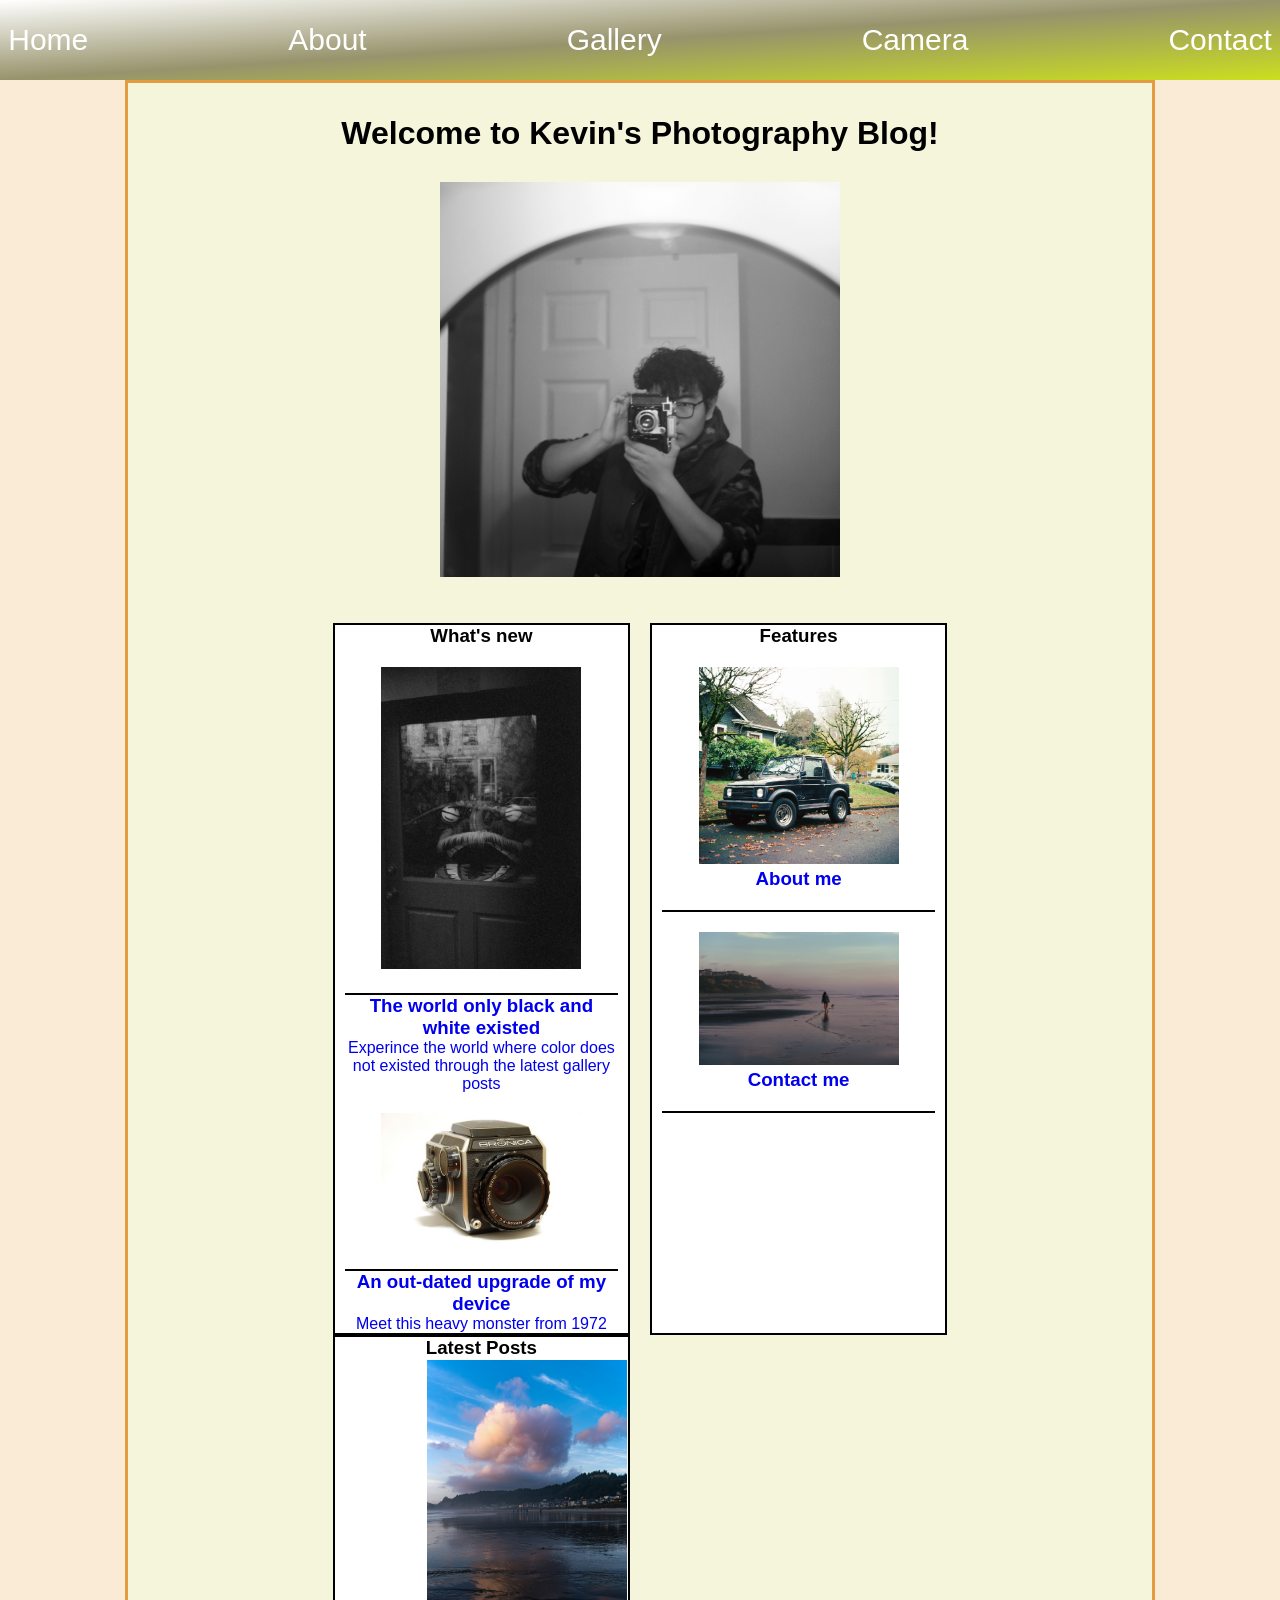
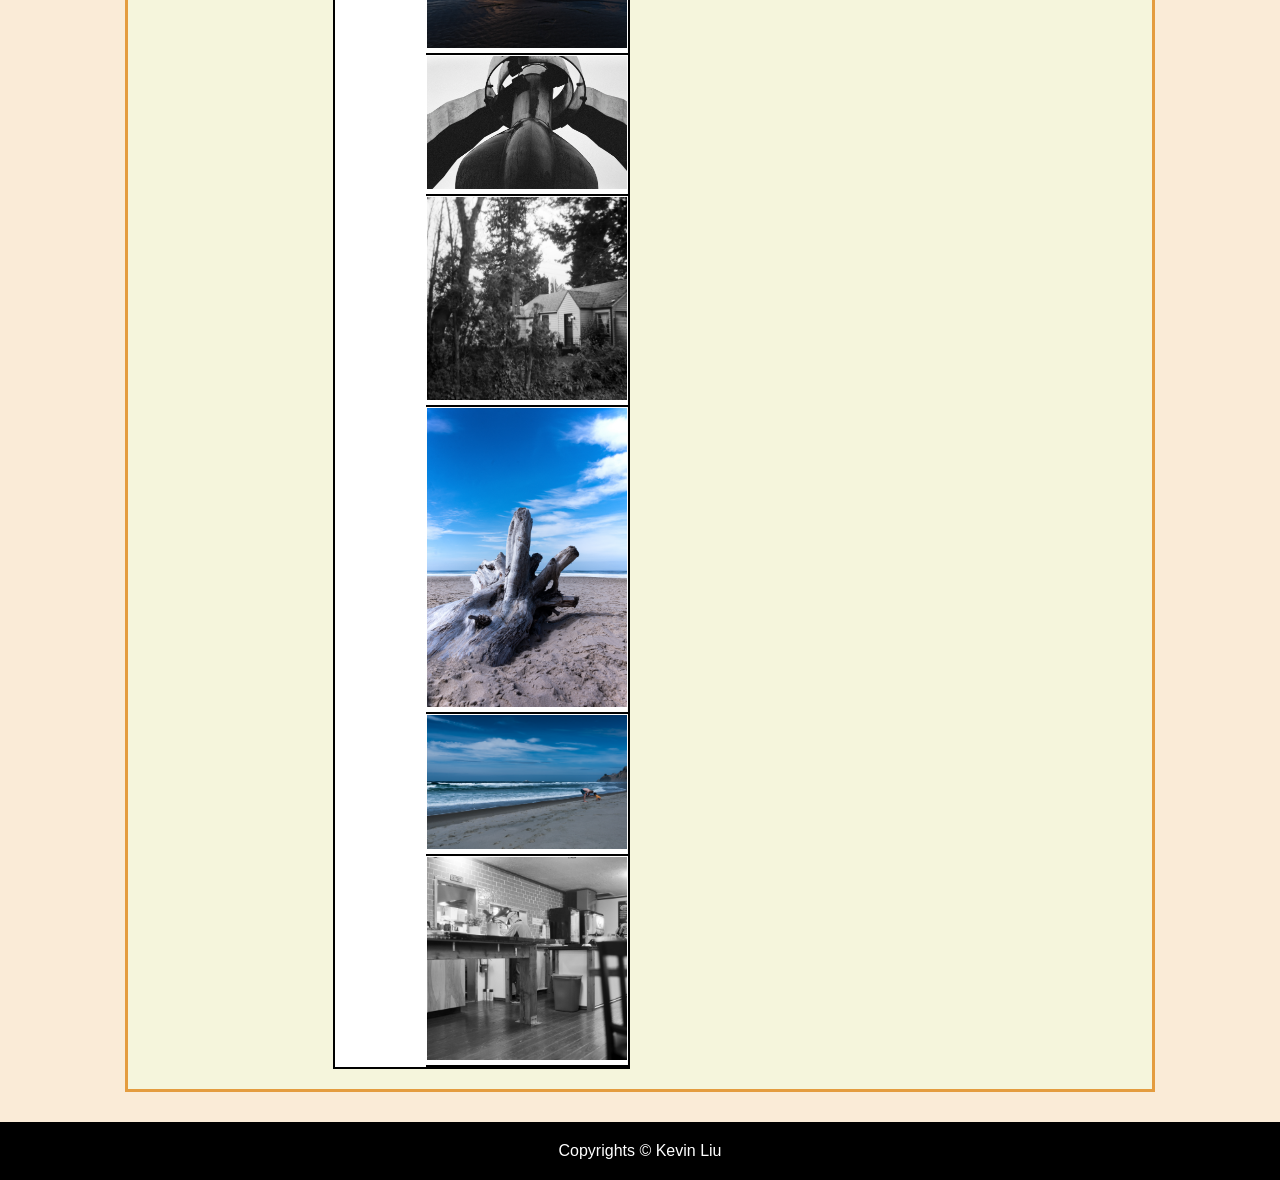
<file: index.html>
<!DOCTYPE html>
<html lang="en">
<head>
    <meta charset="UTF-8">
    <meta name="viewport" content="width=device-width, initial-scale=1.0">
    <title>Home</title>
    <link rel="icon" href="Icons/photo-camera-icons-photo-camera-icon-design-illustration-photo-camera-simple-sign-photo-camera-image-vector.jpg" type="icon">
    <link href="CSS/Index.css" rel="stylesheet">
    <link href="https://fonts.googleapis.com/css?family=Geologica:100,200,300,regular,500,600,700,800,900" rel="stylesheet" />
    <link href="CSS/General.css" rel="stylesheet">
</head>

    <body>

        <main>
            <headline>
                <nav class="navbar">
                    <ul class="nav_list">
                        <li class="nav_list_item"><a href="index.html" target="_self">Home</a></li>
                        <li class="nav_list_item"><a href="HTML/About.html" target="_self">About</a></li>
                        <li class="nav_list_item"><a href="HTML/Gallery.html" target="_self">Gallery</a></li>
                        <li class="nav_list_item"><a href="HTML/Camera.html" target="_self">Camera</a></li>
                        <li class="nav_list_item"><a href="HTML/Contact.html" target="_self">Contact</a></li>
                    </ul>

                    <div class="folding_menu">
                        <img src="Icons/Hamburger_icon.svg.png" alt="hamburger_menu">
                        <ul class="nav_list_hamburger_menu">
                            <li><a href="index.html" target="_self">Home</a></li>
                            <li><a href="HTML/About.html" target="_self">About</a></li>
                            <li><a href="HTML/Gallery.html" target="_self">Gallery</a></li>
                            <li><a href="HTML/Camera.html" target="_self">Camera</a></li>
                            <li><a href="HTML/Contact.html" target="_self">Contact</a></li>
                        </ul>
                    </div>
                </nav>
            </headline>
            <div class="container">


                <div class="index_title">

                    <h1>Welcome to Kevin&#39;s Photography Blog&#33;</h1>
                    <img src="images/20.jpg"
                    title="Analog film of a quiet house, Apirl 2023">
                </div>

                <div class="item_grid">
                    <section class="news">
                        <h3>What's new</h3>
                            <a href="HTML/Gallery.html" target="_self">
                                <div>
                                    <section class="news_box">
                                        <img src="images/25.jpg" alt="b&w_lion_head">
                                    </section>
                                    <section class="news_box_title">
                                        <h3>The world only black and white existed</h3>
                                    </section>
                                    <section class="news_box_content">
                                        <p>Experince the world where color does not existed through the latest gallery posts</p>
                                    </section>
                                </div>
                            </a>


                            <a href="HTML/Camera.html" target="_self">
                                <div>
                                    <section class="news_box">
                                        <img src="images/camera/bronica.jpg" alt="bronica_ec">
                                    </section>
                                    <section class="news_box_title">
                                        <h3>An out-dated upgrade of my device</h3>
                                    </section>
                                    <section class="news_box_content">
                                        <p>Meet this heavy monster from 1972</p>
                                    </section>
                                </div>
                            </a>
                    </section>

                    <section class="features_grid">
                        <h3>Features</h3>
                            <a href="HTML/About.html">
                                <div>
                                <section class="features_box">
                                <img src="images/10.jpg" alt="car">
                                <section class="features_box_title">
                                    <h3>About me</h3>
                                </section>
                                </section>
                                </div>
                            </a>

                            <a href="HTML/Contact.html">
                                <div>
                                    <section class="features_box">
                                        <img src="images/digital4.jpg" alt="beach_walk">
                                        <section class="features_box_title">
                                            <h3>Contact me</h3>
                                        </section>
                                    </section>
                                </div>
                            </a>
                    </section>

                    <section class="latest_grid">
                        <h3>Latest Posts</h3>
                            <a href="HTML/Gallery.html">
                                <div>
                                    <section class="post_content">
                                        <img src="images/digital5.jpg" alt="">
                                    </section>
                                    <section class="post_content">
                                        <img src="images/23.jpg" alt="">
                                    </section>
                                    <section class="post_content">
                                        <img src="images/19.jpg" alt="">
                                    </section>
                                    <section class="post_content">
                                        <img src="images/digital2.jpg" alt="">
                                    </section>
                                    <section class="post_content">
                                        <img src="images/digital1.jpg" alt="">
                                    </section>
                                    <section class="post_content">
                                        <img src="images/21.jpg" alt="">
                                    </section>
                                </div>
                            </a>
                    </section>
                </div>
            </div>
        </main>


        <footer>
            <p>Copyrights &copy; Kevin Liu</p>
        </footer>
</body>
</html>
</file>
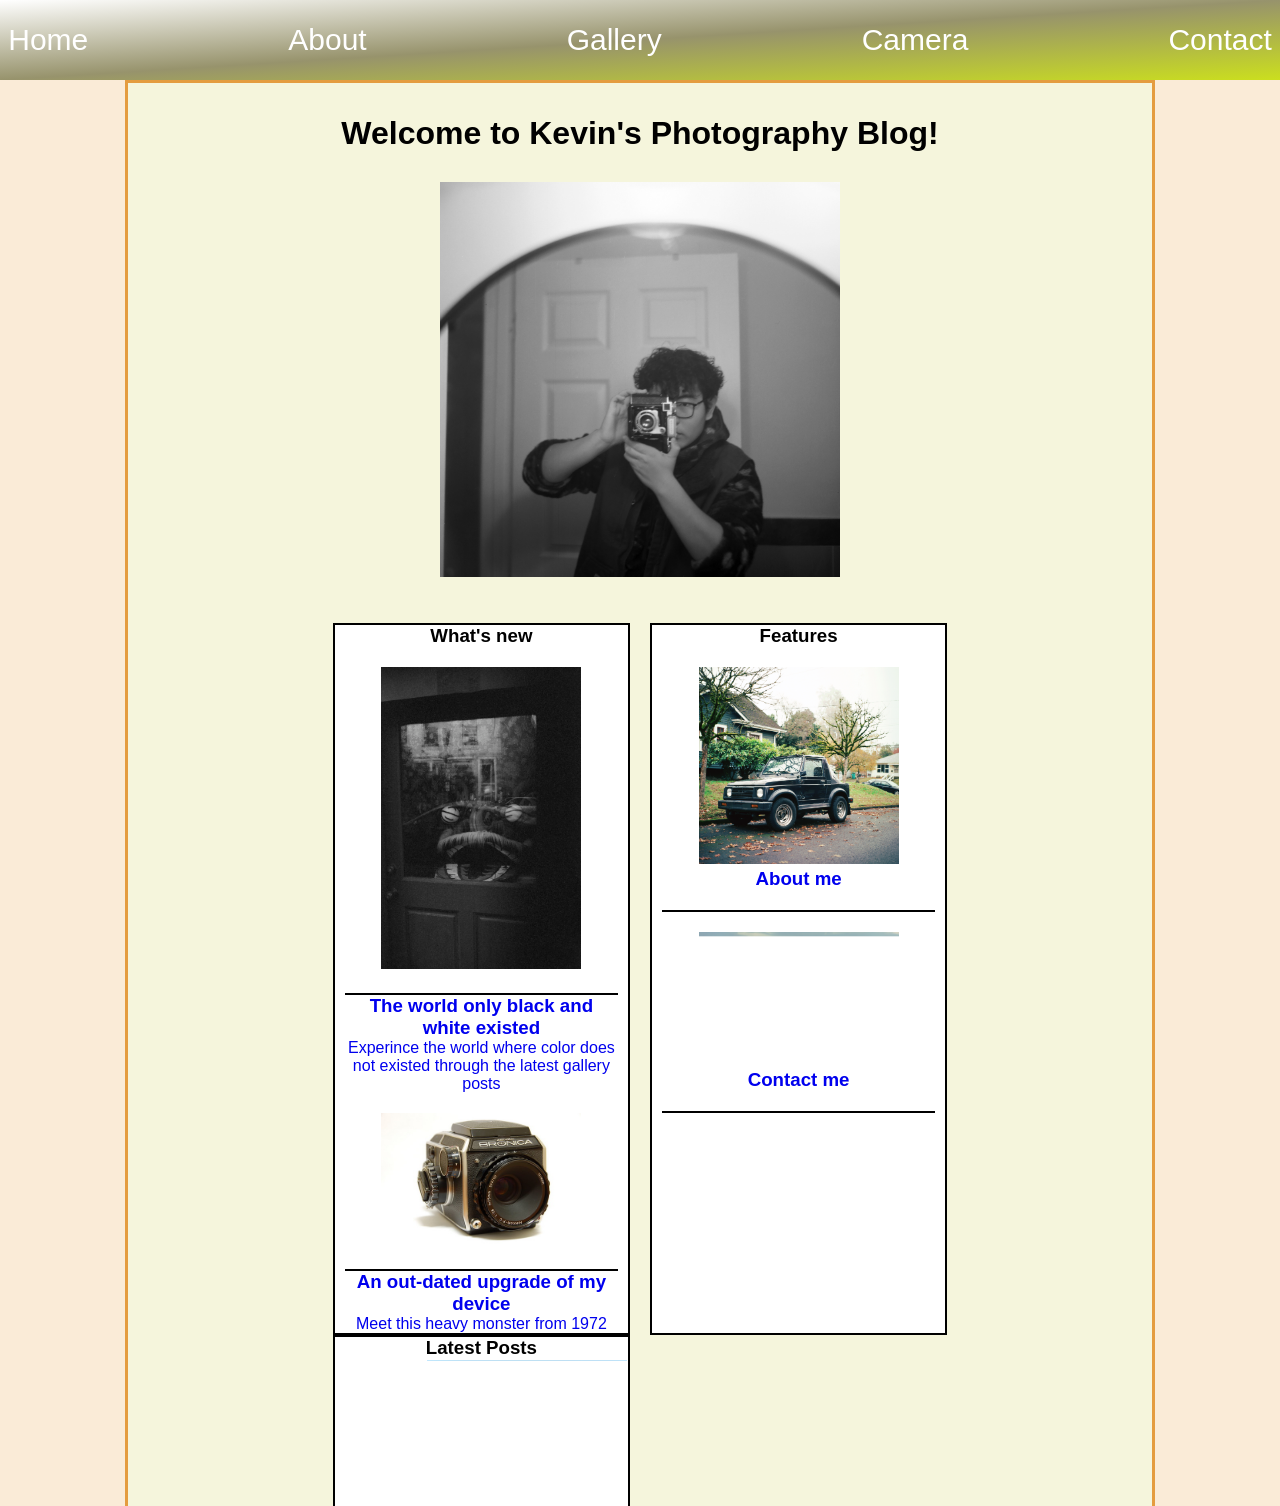
<file: HTML/index.html>
<!DOCTYPE html>
<html lang="en">
<head>
  <meta charset="UTF-8">
  <meta name="viewport" content="width=device-width, initial-scale=1.0">
  <meta http-equiv="refresh" content="0; url=../index.html">
  <title>Kevin's Photography</title>
</head>
<body>
  <a href="../index.html">Open Kevin's Photography</a>
</body>
</html>
</file>
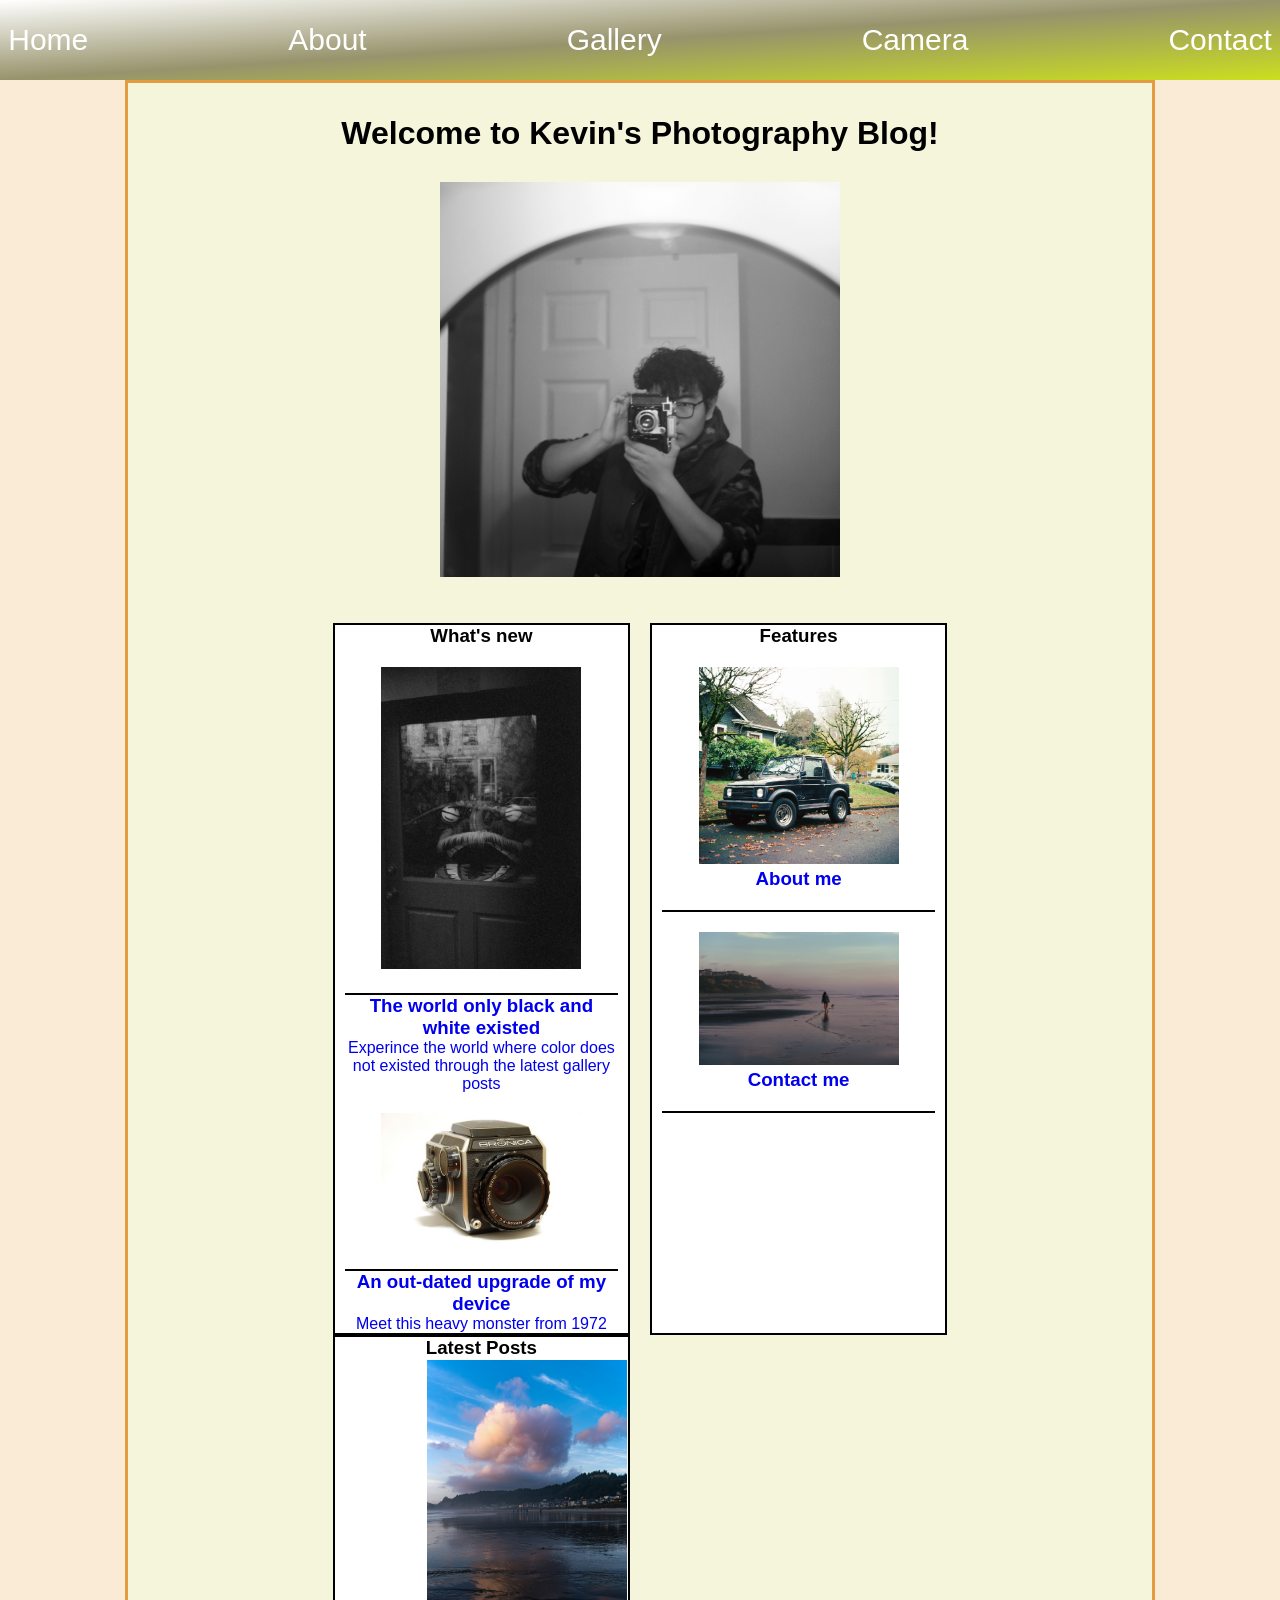
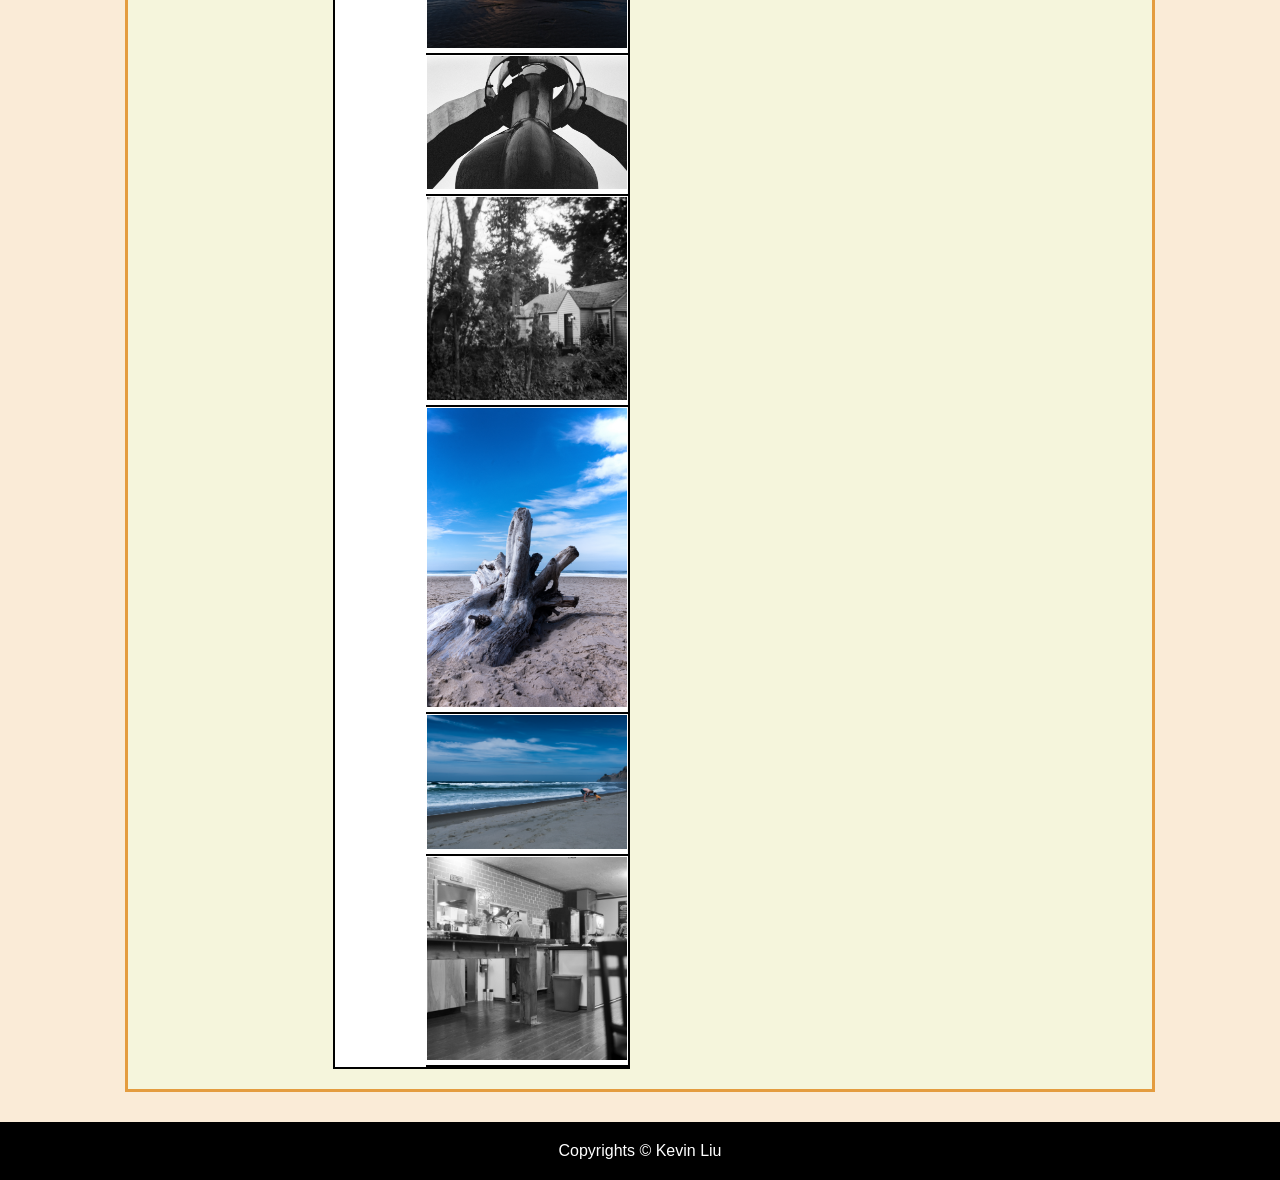
<file: HTML/Index.html>
<!DOCTYPE html>
<html lang="en">
<head>
    <meta charset="UTF-8">
    <meta name="viewport" content="width=device-width, initial-scale=1.0">
    <title>Home</title>
    <link rel="icon" href="../Icons/photo-camera-icons-photo-camera-icon-design-illustration-photo-camera-simple-sign-photo-camera-image-vector.jpg" type="icon">
    <link href="../CSS/Index.css" rel="stylesheet">
    <link href="https://fonts.googleapis.com/css?family=Geologica:100,200,300,regular,500,600,700,800,900" rel="stylesheet" />
    <link href="../CSS/General.css" rel="stylesheet">
</head>
    
    <body>

        <main>
            <headline>
                <nav class="navbar">
                    <ul class="nav_list">
                        <li class="nav_list_item"><a href="index.html" target="_self">Home</a></li>
                        <li class="nav_list_item"><a href="about.html" target="_self">About</a></li>
                        <li class="nav_list_item"><a href="gallery.html" target="_self">Gallery</a></li>
                        <li class="nav_list_item"><a href="Camera.html" target="_self">Camera</a></li>
                        <li class="nav_list_item"><a href="contact.html" target="_self">Contact</a></li>
                    </ul>
    
                    <div class="folding_menu">
                        <img src="../Icons/Hamburger_icon.svg.png" alt="hamburger_menu">
                        <ul class="nav_list_hamburger_menu">   
                            <li><a href="index.html" target="_self">Home</a></li>
                            <li><a href="about.html" target="_self">About</a></li>
                            <li><a href="gallery.html" target="_self">Gallery</a></li>
                            <li><a href="Camera.html" target="_self">Camera</a></li>
                            <li><a href="contact.html" target="_self">Contact</a></li>
                        </ul>
                    </div>
                </nav>
            </headline>
            <div class="container">
                
                
                <div class="index_title">
                    
                    <h1>Welcome to Kevin&#39;s Photography Blog&#33;</h1>
                    <img src="../images/20.jpg "
                    title="Analog film of a quiet house, Apirl 2023">
                </div>

                <div class="item_grid"> 
                    <section class="news">
                        <h3>What's new</h3>
                            <a href="../HTML/Gallery.html" target="_self">
                                <div>
                                    <section class="news_box">
                                        <img src="../images/25.jpg" alt="b&w_lion_head">
                                    </section>
                                    <section class="news_box_title">
                                        <h3>The world only black and white existed</h3>
                                    </section>
                                    <section class="news_box_content">
                                        <p>Experince the world where color does not existed through the latest gallery posts</p>
                                    </section>
                                </div>
                            </a>
                            
                            
                            <a href="../HTML/Camera.html" target="_self">
                                <div>
                                    <section class="news_box">
                                        <img src="../images/camera/bronica.jpg" alt="bronica_ec">
                                    </section>
                                    <section class="news_box_title">
                                        <h3>An out-dated upgrade of my device</h3>
                                    </section>
                                    <section class="news_box_content">
                                        <p>Meet this heavy monster from 1972</p>
                                    </section>
                                </div>
                            </a>
                    </section>
                    
                    <section class="features_grid">
                        <h3>Features</h3>
                            <a href="../HTML/About.html">
                                <div>
                                <section class="features_box">
                                <img src="../images/10.jpg" alt="car">
                                <section class="features_box_title">
                                    <h3>About me</h3>
                                </section>
                                </section>
                                </div>
                            </a>
                            
                            <a href="../HTML/Contact.html">
                                <div>
                                    <section class="features_box">
                                        <img src="../images/digital4.jpg" alt="beach_walk">
                                        <section class="features_box_title">
                                            <h3>Contact me</h3>
                                        </section>
                                    </section>
                                </div>
                            </a>
                    </section>
                    
                    <section class="latest_grid">
                        <h3>Latest Posts</h3>
                            <a href="../HTML/Gallery.html">
                                <div>
                                    <section class="post_content">
                                        <img src="../images/digital5.jpg" alt="">
                                    </section>
                                    <section class="post_content">
                                        <img src="../images/23.jpg" alt="">
                                    </section>
                                    <section class="post_content">
                                        <img src="../images/19.jpg" alt="">
                                    </section>
                                    <section class="post_content">
                                        <img src="../images/digital2.jpg" alt="">
                                    </section>
                                    <section class="post_content">
                                        <img src="../images/digital1.jpg" alt="">
                                    </section>
                                    <section class="post_content">
                                        <img src="../images/21.jpg" alt="">
                                    </section>
                                </div>
                    </section>
                </div>
            </div>
        </main>
        
    
        </div>
        <footer>
            <p>Copyrights &copy; Kevin Liu</p>
        </footer>
</body>
</html>
</file>
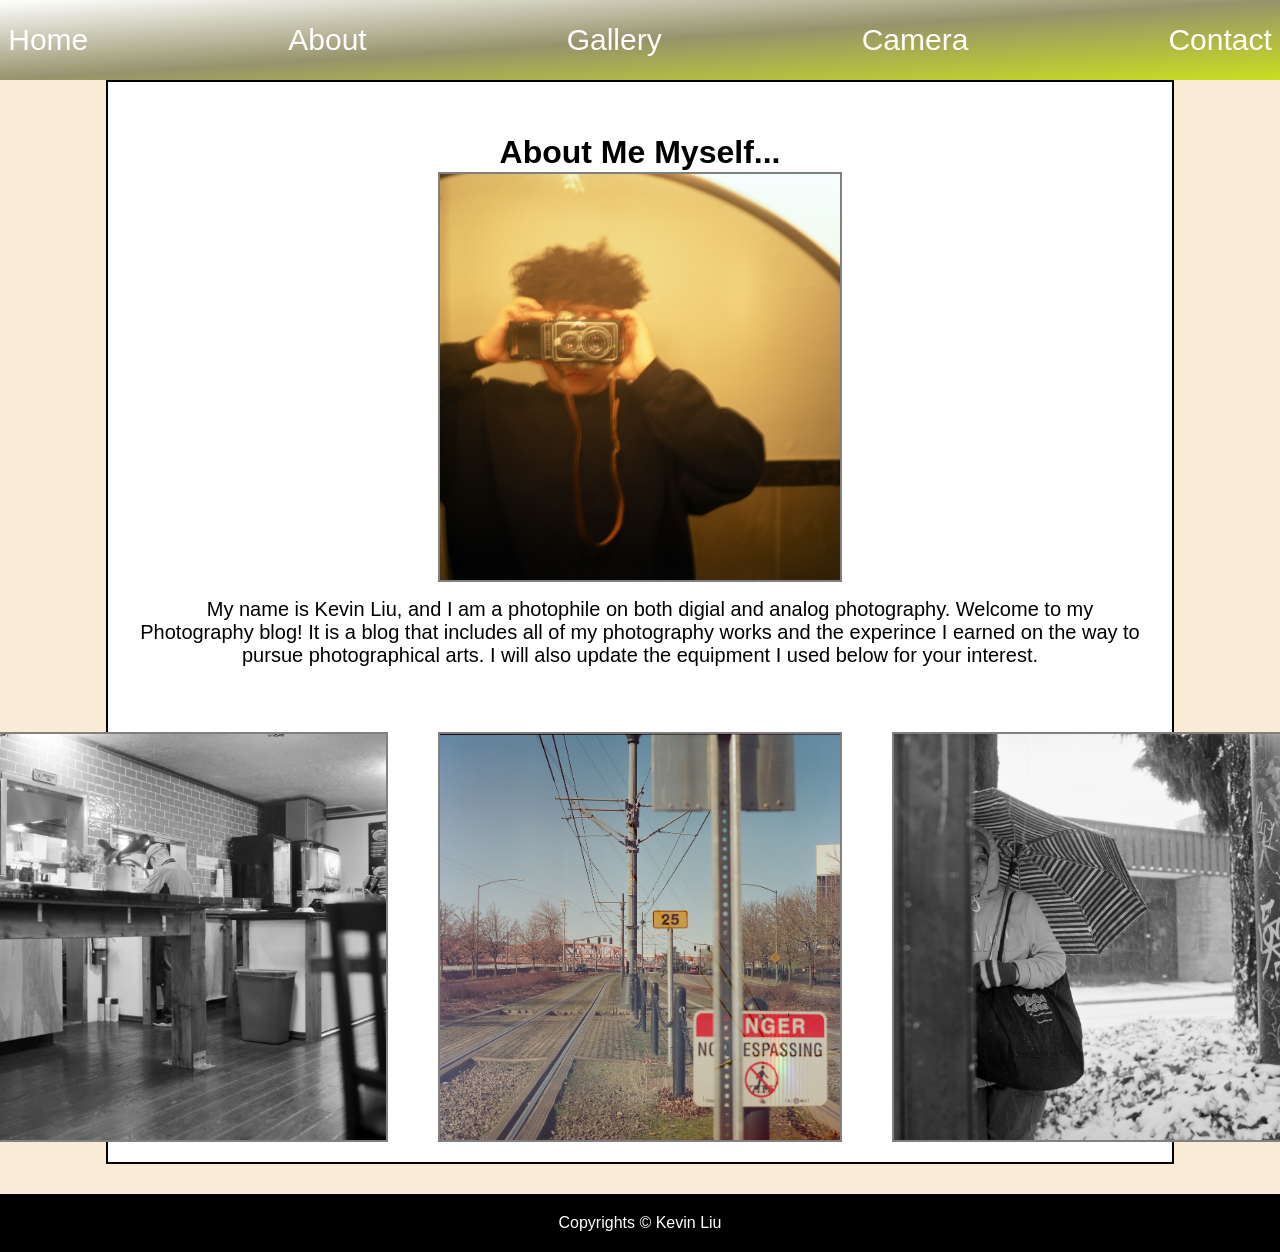
<file: HTML/About.html>
<!DOCTYPE html>
<html lang="en">
<head>
    <meta charset="UTF-8">
    <meta name="viewport" content="width=device-width, initial-scale=1.0">
    <title>Personal Blog</title>
    <link rel="icon" href="../Icons/photo-camera-icons-photo-camera-icon-design-illustration-photo-camera-simple-sign-photo-camera-image-vector.jpg" type="icon">
    <link href="../CSS/About.css" rel="stylesheet">
    <link href="https://fonts.googleapis.com/css?family=Geologica:100,200,300,regular,500,600,700,800,900" rel="stylesheet" />
    <link href="../CSS/General.css" rel="stylesheet">
</head>

    <html>

        
    <body>
        <header>
            <nav class="navbar">
                <ul class="nav_list">
                    <li class="nav_list_item"><a href="../index.html" target="_self">Home</a></li>
                    <li class="nav_list_item"><a href="About.html" target="_self">About</a></li>
                    <li class="nav_list_item"><a href="Gallery.html" target="_self">Gallery</a></li>
                    <li class="nav_list_item"><a href="Camera.html" target="_self">Camera</a></li>
                    <li class="nav_list_item"><a href="Contact.html" target="_self">Contact</a></li>
                </ul>

                <div class="folding_menu">
                    <img src="../Icons/Hamburger_icon.svg.png" alt="hamburger_menu">
                    <ul class="nav_list_hamburger_menu">   
                        <li><a href="../index.html" target="_self">Home</a></li>
                        <li><a href="About.html" target="_self">About</a></li>
                        <li><a href="Gallery.html" target="_self">Gallery</a></li>
                        <li><a href="Camera.html" target="_self">Camera</a></li>
                        <li><a href="Contact.html" target="_self">Contact</a></li>
                    </ul>
                </div>
            </nav>
        </header>

        <div class="container">
            <div class="Prof_title">
                <div class="intro_grid">
                    <h1>About Me Myself...</h1>

                    <img src="../images/18.jpg"
                    title="Selfie in the mirror, Jane 2023" class="selfie">
                
                </div>
                
                <div class="article_grid">

                    <article class="introduction">
                        <p>My name is Kevin Liu, and I am a photophile on both digial and analog photography. Welcome to my Photography blog! It is a blog that includes all of my photography works and the experince I earned on the way to pursue photographical arts. I will also update the equipment I used below for your interest.</p>
                    </article>
                </div>

                <div class="image_grid">
                    <img src="../images/21.jpg" alt="resturant" class="disp_img_2">

                    <img src="../images/1.jpg" alt="rail" class="disp_img_1">

                    <img src="../images/6.jpg" alt="sorrow" class="disp_img_3">
                </div>
            </div>
        
            
            
        </div>
            
            <footer>
                <p>Copyrights &copy; Kevin Liu</p>
            </footer>
    </body>
    </html>
</file>
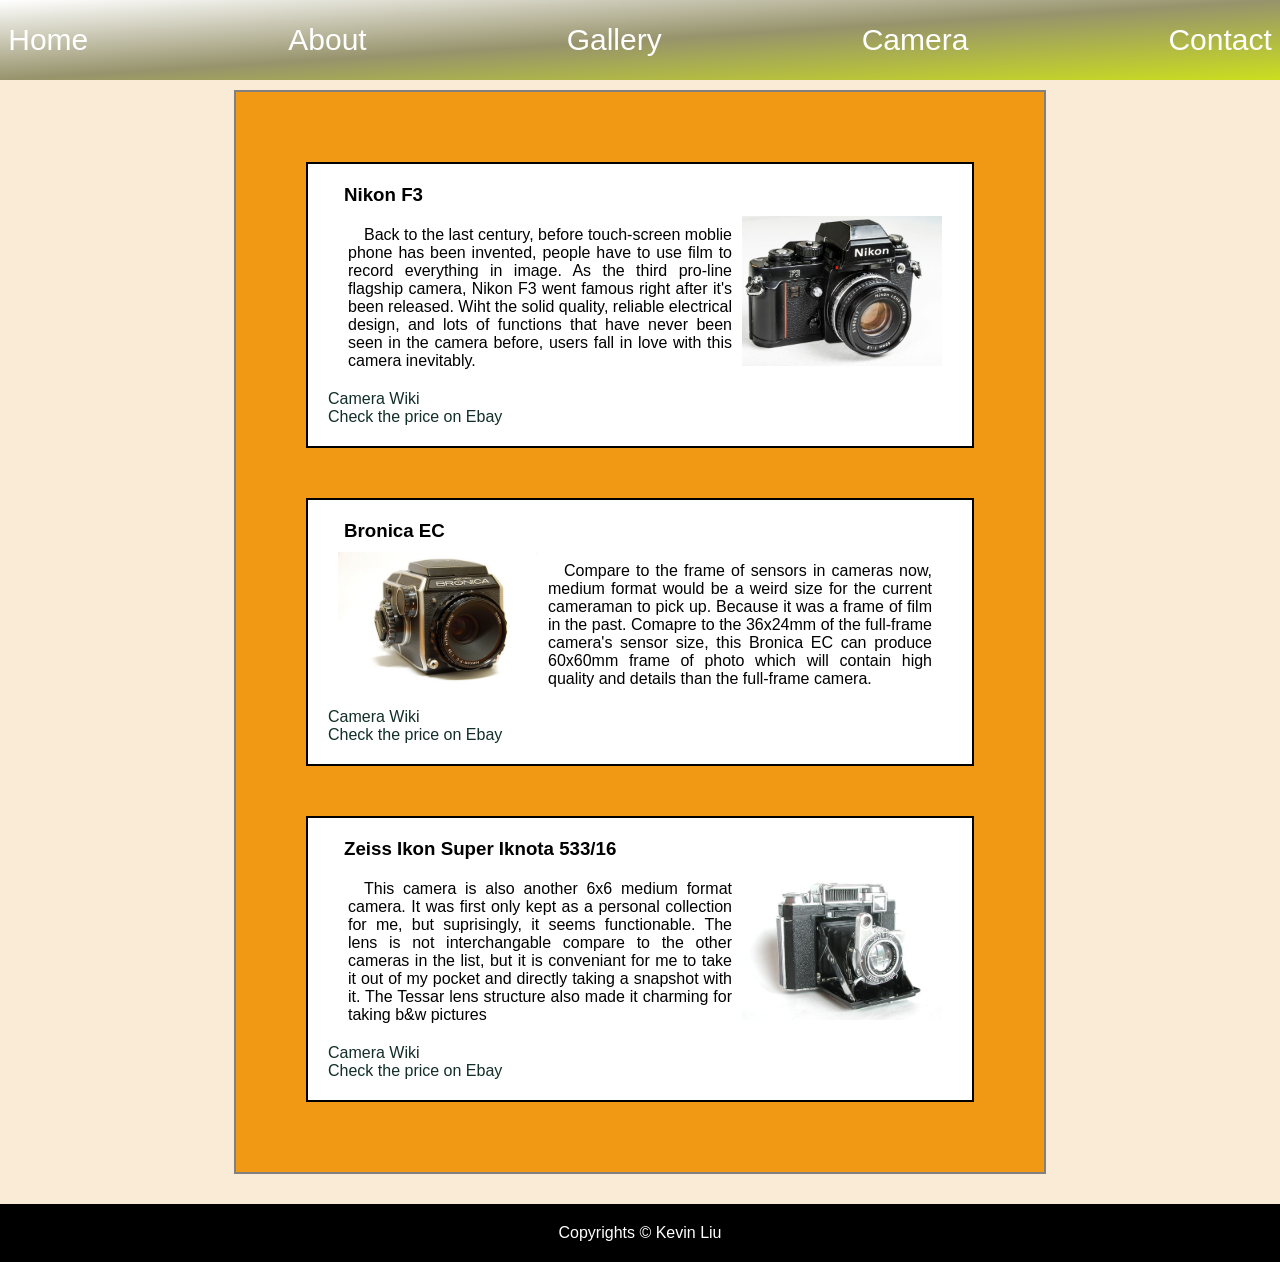
<file: HTML/Camera.html>
<!DOCTYPE html>
<html lang="en">
<head>
    <meta charset="UTF-8">
    <meta name="viewport" content="width=device-width, initial-scale=1.0">
    <title>Camera and Accessories</title>
    <link rel="icon" href="../Icons/photo-camera-icons-photo-camera-icon-design-illustration-photo-camera-simple-sign-photo-camera-image-vector.jpg" type="icon">
    <link href="../CSS/Camera.css" rel="stylesheet">
    <link href="../CSS/General.css" rel="stylesheet">
    <link href="https://fonts.googleapis.com/css?family=Geologica:100,200,300,regular,500,600,700,800,900" rel="stylesheet" />
</head>
<body>
        <header>
            <nav class="navbar">
                <ul class="nav_list">
                    <li class="nav_list_item"><a href="../index.html" target="_self">Home</a></li>
                    <li class="nav_list_item"><a href="About.html" target="_self">About</a></li>
                    <li class="nav_list_item"><a href="Gallery.html" target="_self">Gallery</a></li>
                    <li class="nav_list_item"><a href="Camera.html" target="_self">Camera</a></li>
                    <li class="nav_list_item"><a href="Contact.html" target="_self">Contact</a></li>
                </ul>

                <div class="folding_menu">
                    <img src="../Icons/Hamburger_icon.svg.png" alt="hamburger_menu">
                    <ul class="nav_list_hamburger_menu">   
                        <li><a href="../index.html" target="_self">Home</a></li>
                        <li><a href="About.html" target="_self">About</a></li>
                        <li><a href="Gallery.html" target="_self">Gallery</a></li>
                        <li><a href="Camera.html" target="_self">Camera</a></li>
                        <li><a href="Contact.html" target="_self">Contact</a></li>
                    </ul>
                </div>
            </nav>

        </header>
        

        <main>
            <div class="container">

                <div class="camera2">
                    <h3 class="camera_title">Nikon F3</h3>
                    <img src="../images/camera/nikon f3.jpeg" alt="nikon_f3" id="nikonf">
                    <p class="camera_intro">Back to the last century, before touch-screen moblie phone has been invented, people have to use film to record everything in image. As the third pro-line flagship camera, Nikon F3 went famous right after it's been released. Wiht the solid quality, reliable electrical design, and lots of functions that have never been seen in the camera before, users fall in love with this camera inevitably.</p>
                    <a href="http://camera-wiki.org/wiki/Nikon_F3">Camera Wiki</a><br>
                    <a href="https://www.ebay.com/sch/i.html?_from=R40&_trksid=p2334524.m570.l1313&_nkw=nikon+f3&_sacat=0&LH_TitleDesc=0&_odkw=nikon+d810&ssPageName=GSTL">Check the price on Ebay</a>
                </div>

                <div class="camera3">
                    <h3 class="camera_title">Bronica EC</h3>
                    <img src="../images/camera/bronica.jpg" alt="bronica_ec" id="bronica">
                    <p class="camera_intro">Compare to the frame of sensors in cameras now, medium format would be a weird size for the current cameraman to pick up. Because it was a frame of film in the past. Comapre to the 36x24mm of the full-frame camera's sensor size, this Bronica EC can produce 60x60mm frame of photo which will contain high quality and details than the full-frame camera.</p>
                    <a href="http://camera-wiki.org/wiki/Bronica_EC">Camera Wiki</a><br>
                    <a href="https://www.ebay.com/sch/i.html?_from=R40&_trksid=p2334524.m570.l1313&_nkw=bronica+ec&_sacat=0&LH_TitleDesc=0&_odkw=nikon+f3&_osacat=0">Check the price on Ebay</a>
                </div>

                <div class="camera4">
                    <h3 class="camera_title">Zeiss Ikon Super Iknota 533/16</h3>
                    <img src="../images/camera/zeiss.jpg" alt="zeiss_superikonta" id="zeiss">
                    <p class="camera_intro">This camera is also another 6x6 medium format camera. It was first only kept as a personal collection for me, but suprisingly, it seems functionable. The lens is not interchangable compare to the other cameras in the list, but it is conveniant for me to take it out of my pocket and directly taking a snapshot with it. The Tessar lens structure also made it charming for taking b&w pictures</p>
                    <a href="http://camera-wiki.org/wiki/Super_Ikonta_533/16">Camera Wiki</a><br>
                    <a href="https://www.ebay.com/sch/i.html?_from=R40&_trksid=p2334524.m570.l1313&_nkw=zeiss+ikon+super+ikonta+533&_sacat=0&LH_TitleDesc=0&_odkw=bronica+ec&_osacat=0">Check the price on Ebay</a>
                </div>
            </div>
        </main>

    </div>
    <footer>
        <p>Copyrights &copy; Kevin Liu</p>
    </footer>
</body>
</html>
</file>
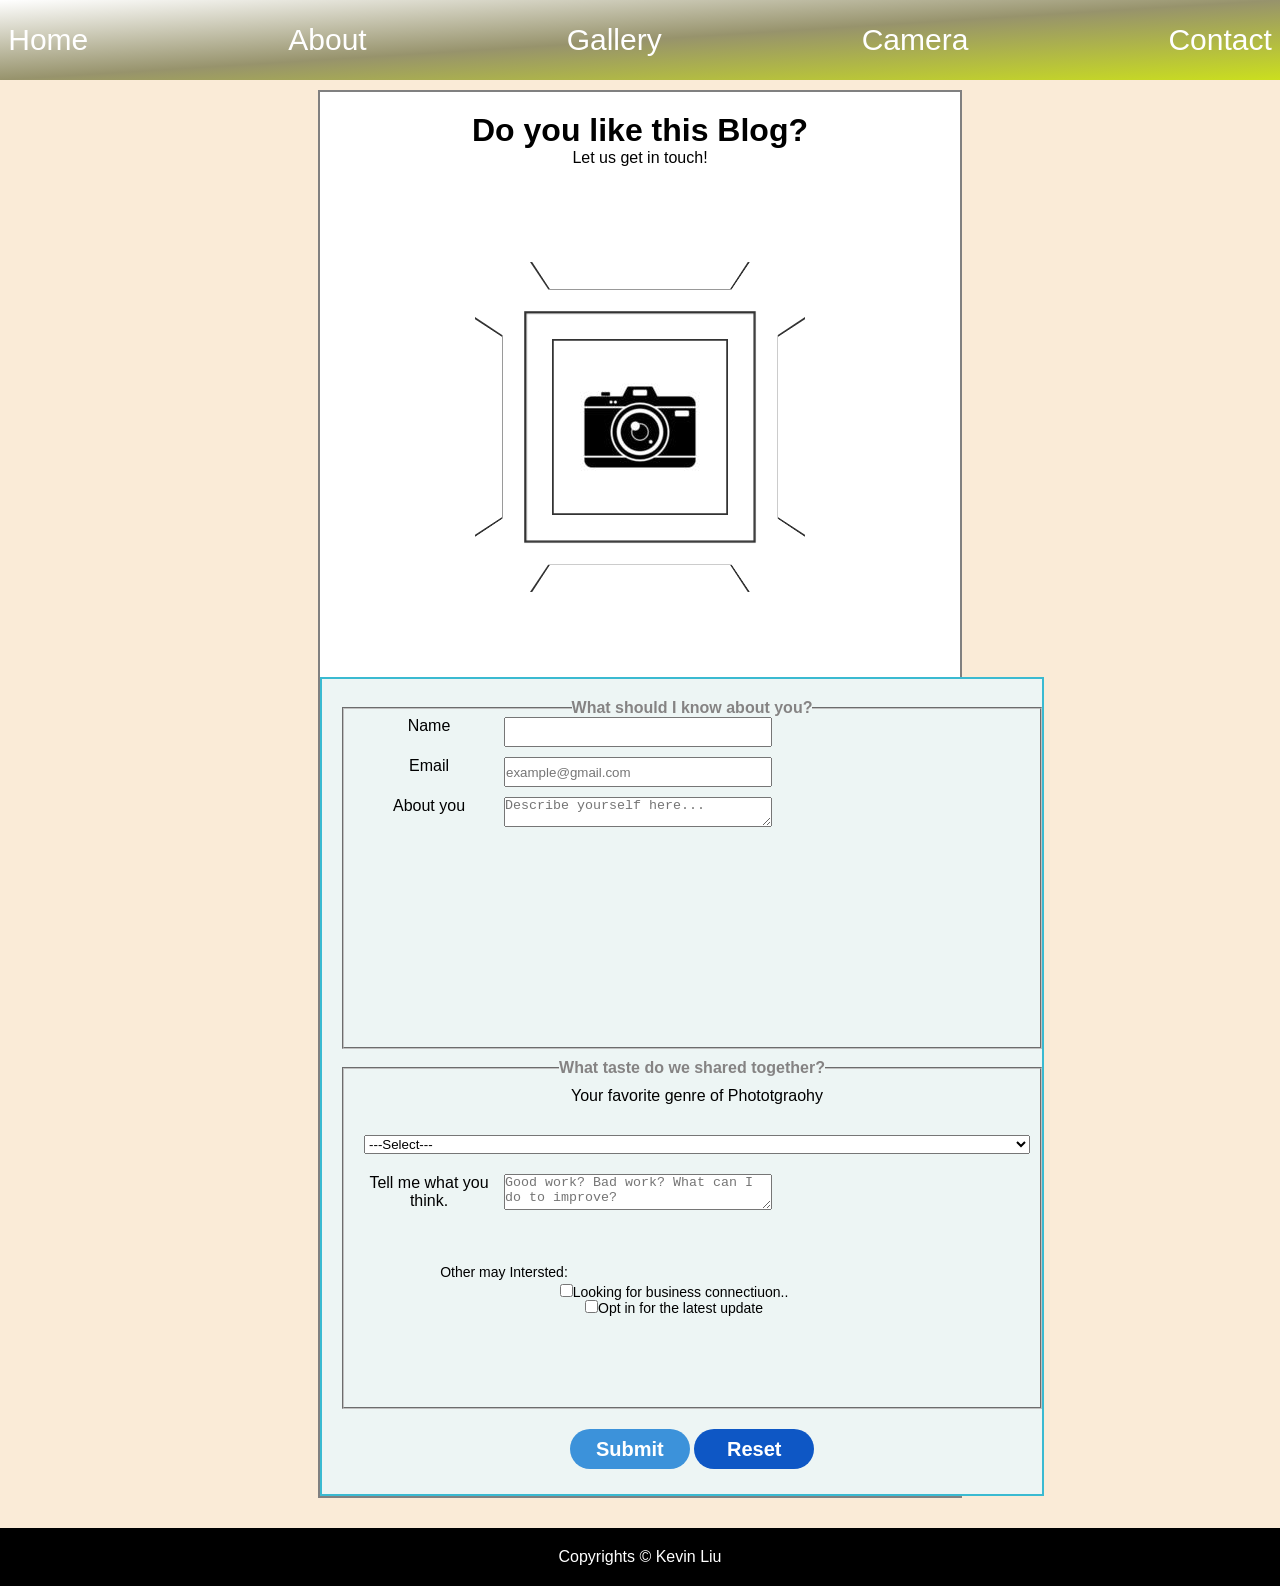
<file: HTML/Contact.html>
<!DOCTYPE html>
<html lang="en">
<head>
    <meta charset="UTF-8">
    <meta name="viewport" content="width=device-width, initial-scale=1.0">
    <title>Contact</title>
    <link rel="icon" href="../Icons/photo-camera-icons-photo-camera-icon-design-illustration-photo-camera-simple-sign-photo-camera-image-vector.jpg" type="icon">
    <link href="../CSS/Contact.css" rel="stylesheet">
    <link href="https://fonts.googleapis.com/css?family=Geologica:100,200,300,regular,500,600,700,800,900" rel="stylesheet" />
    <link href="../CSS/General.css" rel="stylesheet">
</head>
    <body>
        <main>
            <header>
                <nav class="navbar">
                    <ul class="nav_list">
                        <li class="nav_list_item"><a href="../index.html" target="_self">Home</a></li>
                        <li class="nav_list_item"><a href="About.html" target="_self">About</a></li>
                        <li class="nav_list_item"><a href="Gallery.html" target="_self">Gallery</a></li>
                        <li class="nav_list_item"><a href="Camera.html" target="_self">Camera</a></li>
                        <li class="nav_list_item"><a href="Contact.html" target="_self">Contact</a></li>
                    </ul>
    
                    <div class="folding_menu">
                        <img src="../Icons/Hamburger_icon.svg.png" alt="hamburger_menu">
                        <ul class="nav_list_hamburger_menu">   
                            <li><a href="../index.html" target="_self">Home</a></li>
                            <li><a href="About.html" target="_self">About</a></li>
                            <li><a href="Gallery.html" target="_self">Gallery</a></li>
                            <li><a href="Camera.html" target="_self">Camera</a></li>
                            <li><a href="Contact.html" target="_self">Contact</a></li>
                        </ul>
                    </div>
                </nav>
            </header>
            <div class="container">
                <header>
                    <div class="headline">
                        <h1>Do you like this Blog?</h1>
                        <p>Let us get in touch!</p>
                    </div>
                </header>
                
                <div class="cube_container">
                    <div class="background"><img src="../Icons/photo-camera-icons-photo-camera-icon-design-illustration-photo-camera-simple-sign-photo-camera-image-vector.jpg" alt=""></div>
                    <div class="cube">
                      <div class="face front"></div>
                      <div class="face back"></div>
                      <div class="face right"></div>
                      <div class="face left"></div>
                      <div class="face top"></div>
                      <div class="face bottom"></div>
                    </div>
                  </div>

                <div class="form_container">
                    <form>
                        <fieldset>
                            <legend>What should I know about you?</legend>
                            <div class="pers_info">
                                <div>
                                    <label for="form_name">Name</label>
                                    <input type="text" id="form_name" name="form_name">
                                </div>
                                
                                <div>
                                    <label for="email">Email</label>
                                    <input type="text" id="email" name="email" placeholder="example@gmail.com">
                                </div>
    
                                <div class="textarea_div">
                                    <label for="info_u">About you</label>
                                    <textarea name="info_u" id="abt_u" cols="35" rows="4" placeholder="Describe yourself here..."></textarea>
                                </div>
                            </div>
                        </fieldset>
                        <fieldset>
                            <legend>What taste do we shared together?</legend>
                            <div class="prof_info">
                                <label for="field" id="field">Your favorite genre of Phototgraohy</label>
                                <select name="field" id="field" required>
                                    <option>---Select---</option>
                                    <option>B&W photography</option>
                                    <option>Portraits</option>
                                    <option>City</option>
                                    <option>Landscape</option>
                                    <option>Studio</option>
                                    <option>Other..</option>
                                </select>
                            

                                <div class="textarea_div">
                                    <label for="thoughts">Tell me what you think.</label>
                                    <textarea name="thoughts" id="thoughts" cols="50" rows="6" placeholder="Good work? Bad work? What can I do to improve?"></textarea>
                                </div>

                                <div class="checkbox_area">
                                    <label for="interest">Other may Intersted:</label>
                                    <div>
                                        <div>
                                            <label for="interest"><input type="checkbox" name="interest">Looking for business connectiuon..</label>
                                        </div>
                                        <div>
                                            <label for="interest"><input type="checkbox" name="interest">Opt in for the latest update</label>
                                        </div>
                                    </div>
                                </div>

                            </div>
                        </fieldset>
                        <div class="form_buttons">
                            <button type="submit" id="submit" value="submit">Submit</button>
                            <button type="reset" id="reset" value="reset">Reset</button>
                        </div>
                    </form>
                </div>
            </div>
            
            <footer>
                <p>Copyrights &copy; Kevin Liu</p>
            </footer>
        </main>
    </body>
</html>
</file>
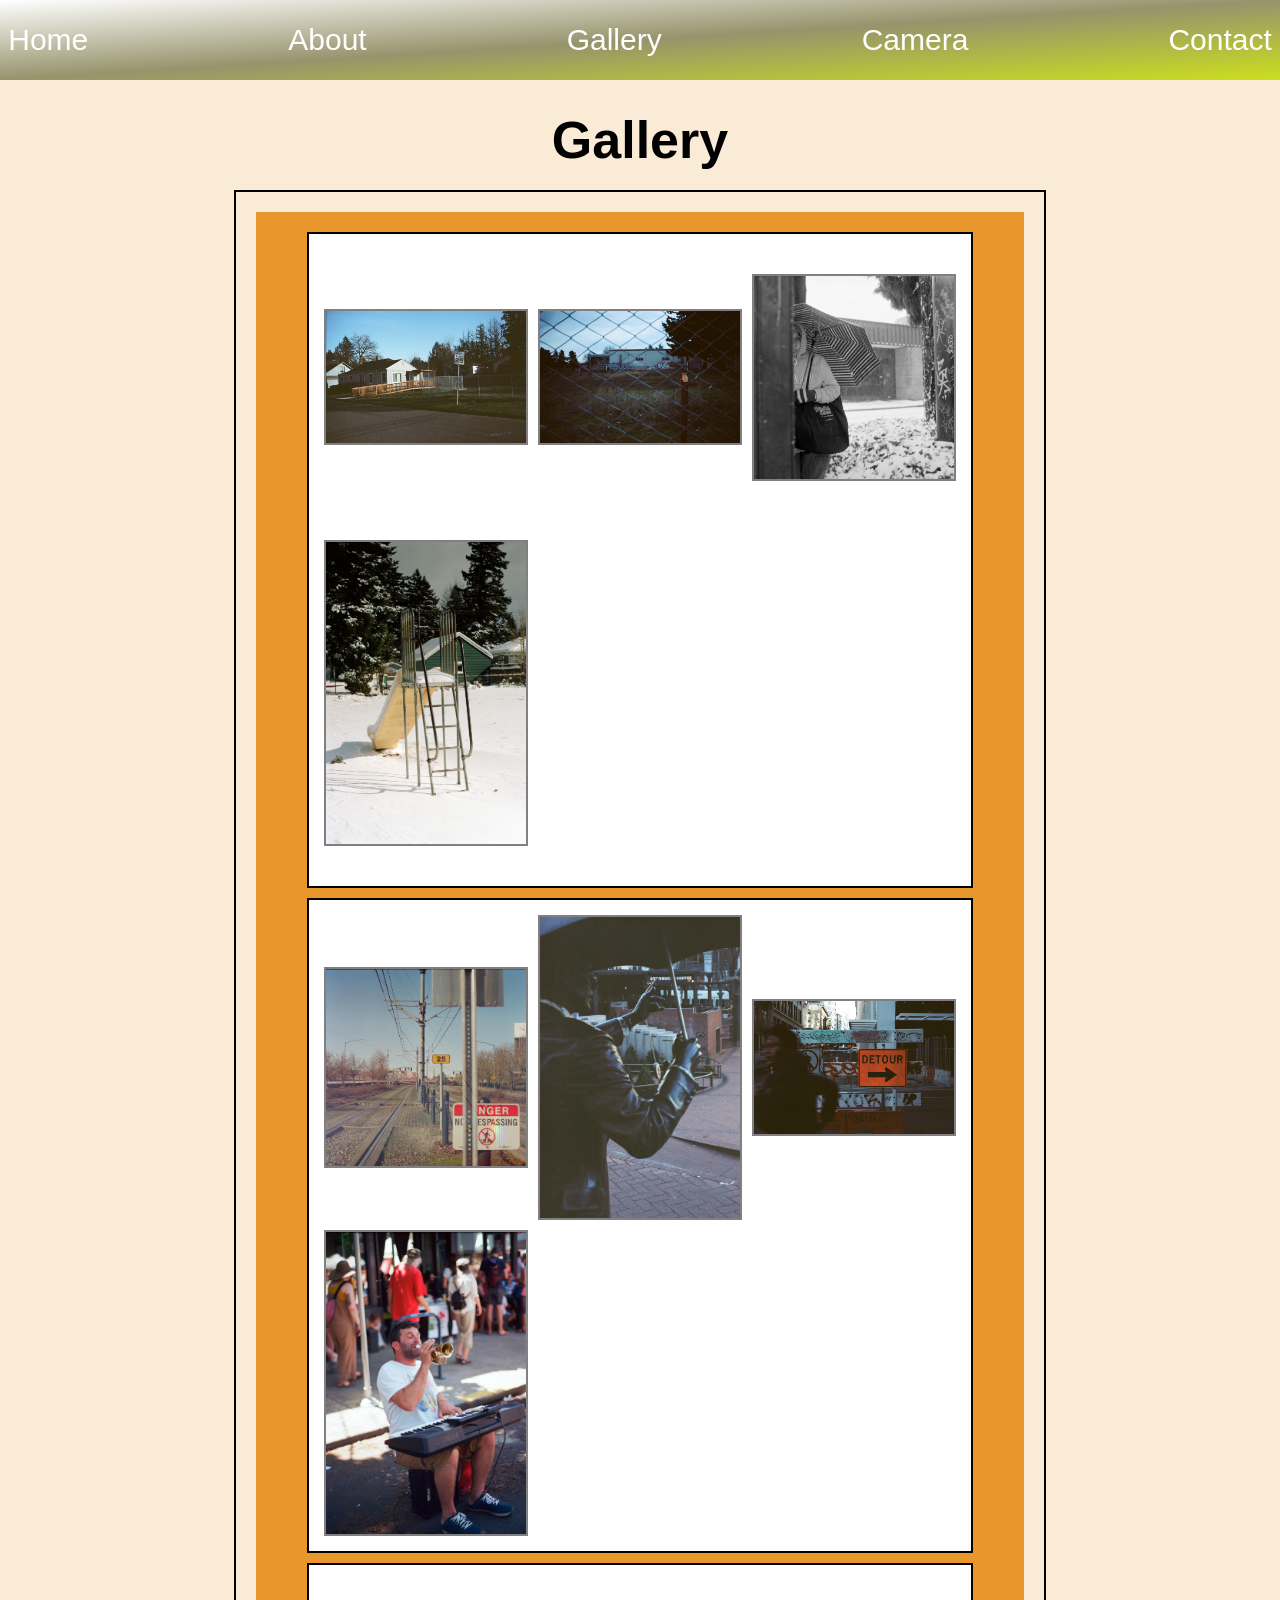
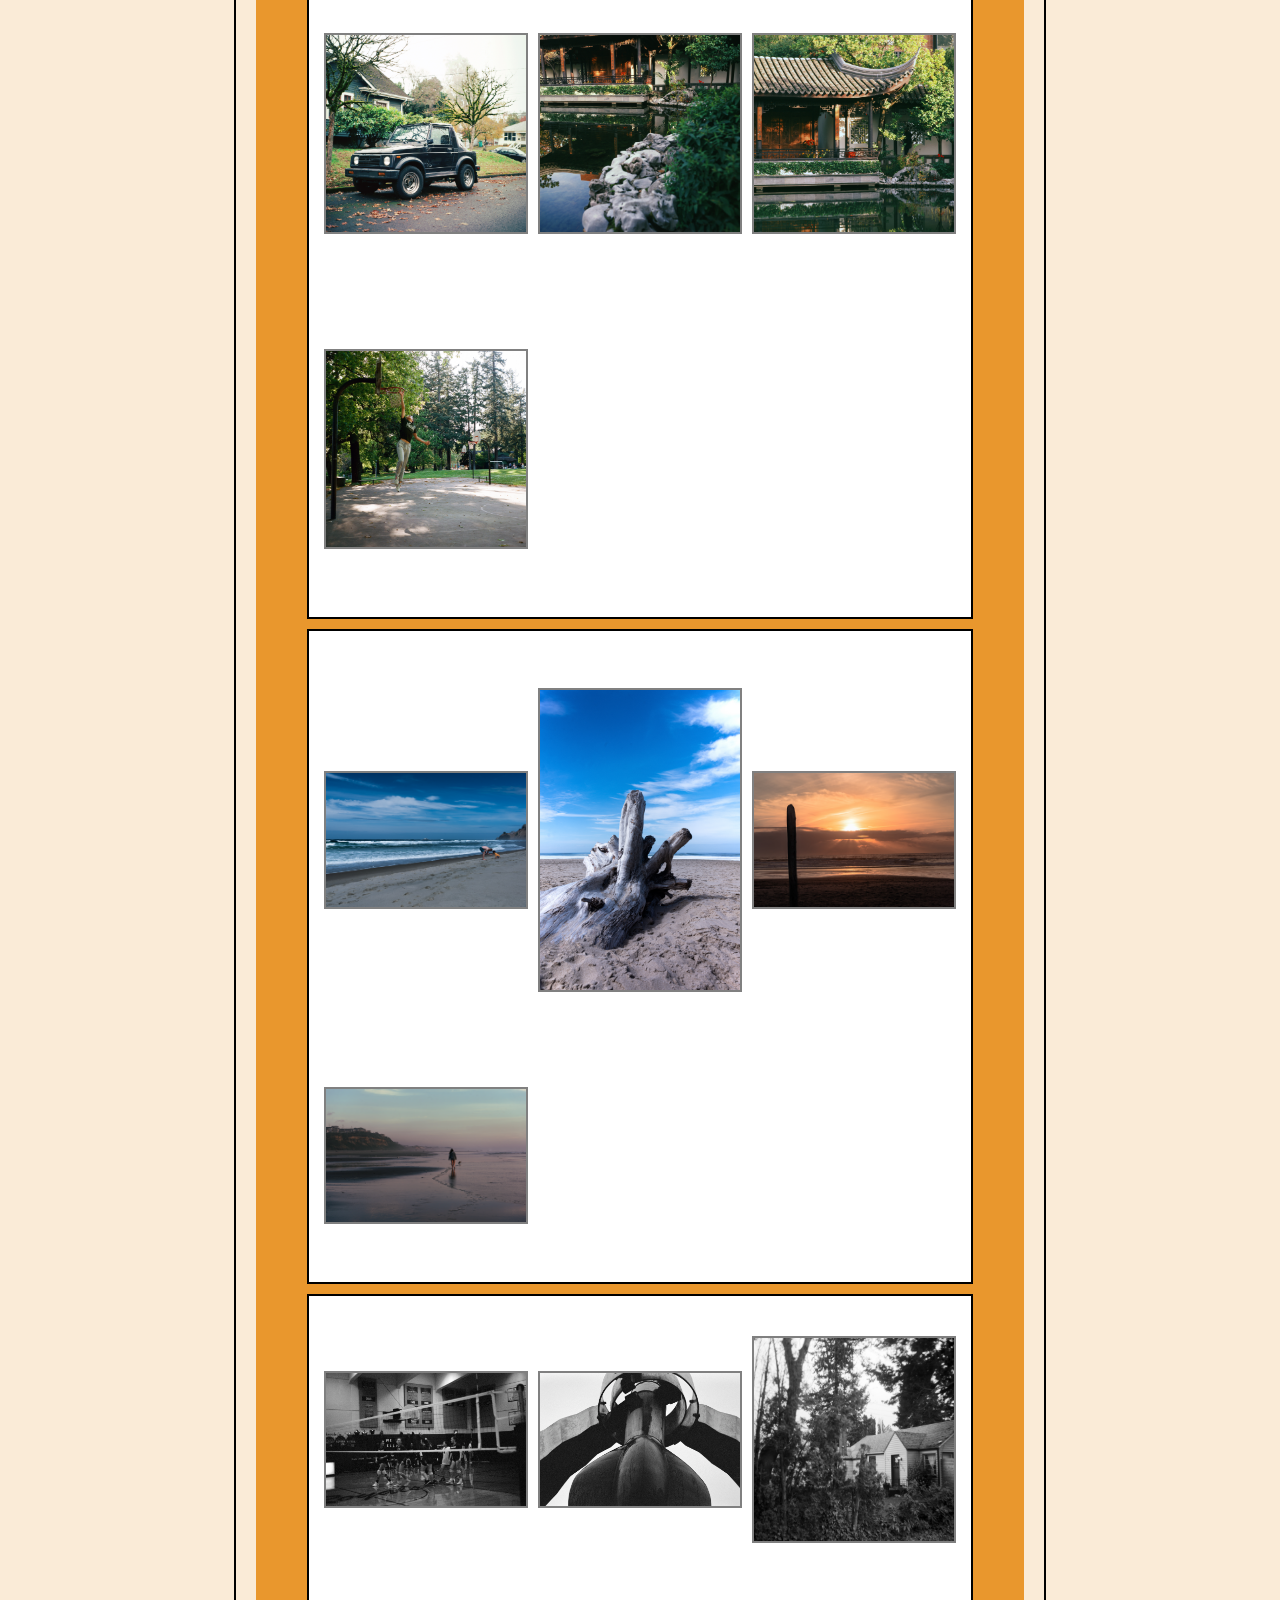
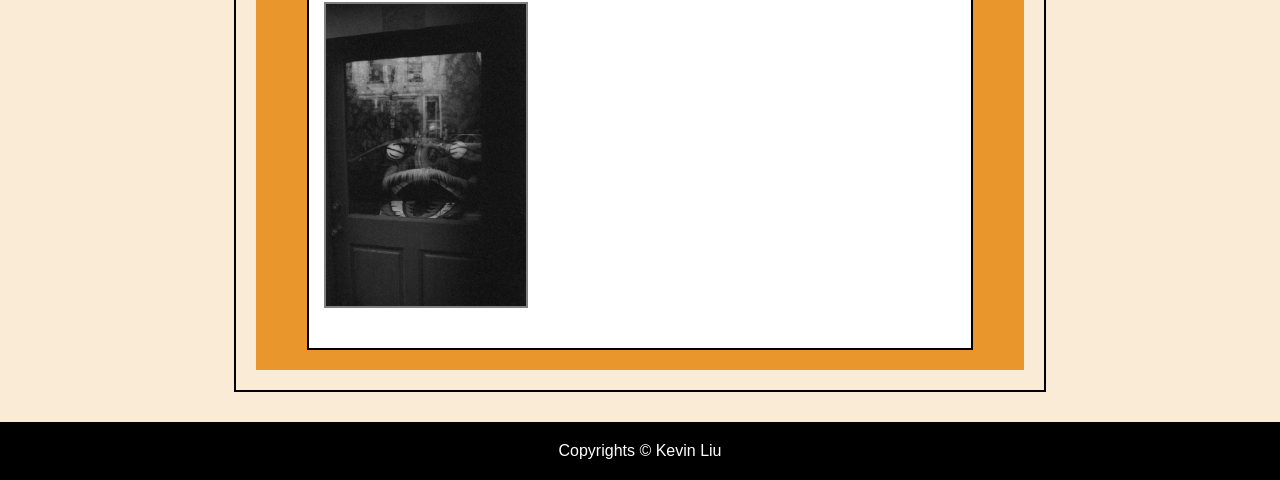
<file: HTML/Gallery.html>
<!DOCTYPE html>
<html lang="en">
<head>
        <meta charset="UTF-8">
        <meta name="viewport" content="width=device-width, initial-scale=1.0">
        <title>Gallery</title>
        <link rel="icon" href="../Icons/photo-camera-icons-photo-camera-icon-design-illustration-photo-camera-simple-sign-photo-camera-image-vector.jpg" type="icon">
        <link href="../CSS/Gallery.css" rel="stylesheet">
        <link href="https://fonts.googleapis.com/css?family=Geologica:100,200,300,regular,500,600,700,800,900" rel="stylesheet">
        <link href="../CSS/General.css" rel="stylesheet">
</head>
<body>
        <header>
                <nav class="navbar">
                        <ul class="nav_list">
                            <li class="nav_list_item"><a href="../index.html" target="_self">Home</a></li>
                            <li class="nav_list_item"><a href="About.html" target="_self">About</a></li>
                            <li class="nav_list_item"><a href="Gallery.html" target="_self">Gallery</a></li>
                            <li class="nav_list_item"><a href="Camera.html" target="_self">Camera</a></li>
                            <li class="nav_list_item"><a href="Contact.html" target="_self">Contact</a></li>
                        </ul>
        
                        <div class="folding_menu">
                            <img src="../Icons/Hamburger_icon.svg.png" alt="hamburger_menu">
                            <ul class="nav_list_hamburger_menu">   
                                <li><a href="../index.html" target="_self">Home</a></li>
                                <li><a href="About.html" target="_self">About</a></li>
                                <li><a href="Gallery.html" target="_self">Gallery</a></li>
                                <li><a href="Camera.html" target="_self">Camera</a></li>
                                <li><a href="Contact.html" target="_self">Contact</a></li>
                            </ul>
                        </div>
                    </nav>
                
                        <div class="headline">
                             <h1>Gallery</h1>
                        </div> 
                
            </header>

        <div class="container">
        
        
                <div class="img_grid">
                        <div class="gal_pics">
                
                                <img src="../images/3.jpg"
                                title="Street Photography, Jan 2023">
                        
                                <img src="../images/5.jpg"
                                title="Fence, Jan 2023">
                        

                                <img src="../images/6.jpg"
                                title="Snow Storm, Jan 2023">
                        
                                <img src="../images/8.jpg"
                                title="After Snow, Jan 2023">
                        </div>
                                
                                
                
                
                        <div class="gal_pics">
                        
                                <img src="../images/1.jpg"
                                title="Street Photography, March 2023">
                        
                                <img src="../images/2.jpg"
                                title="Escape, March 2023">
                        

                                <img src="../images/4.jpg"
                                title="Time, March 2023">
                        
                                <img src="../images/16.jpg">
                        </div>
                
                
                
                        <div class="gal_pics">
                        
                                <img src="../images/10.jpg"
                                title="Lan Su Garden, June 2023">
                        

                                <img src="../images/11.jpg"
                                title="Lan Su Garden#2, June 2023">
                        

                                <img src="../images/12.jpg"
                                title="Lan Su Garden#3, June 2023">
                        

                                <img src="../images/13.jpg"
                                title="Basketball park, June 2023">
                        
                                
                        </div>
                        
                        <div class="gal_pics">
                                <img src="../images/digital1.jpg" alt="">
                        
                                <img src="../images/digital2.jpg" alt="">
                         
                        
                                <img src="../images/digital3.jpg" alt="">
                        
                                <img src="../images/digital4.jpg" alt="">
                        </div>

                        <div class="gal_pics">
                                <img src="../images/22.jpg" alt="">
                        
                                <img src="../images/23.jpg" alt="">
                        
                                <img src="../images/19.jpg" alt="">
                        
                                <img src="../images/25.jpg" alt="">
                        </div>
                </div>
        
        

        </div>
        
        <footer>
            <p>Copyrights &copy; Kevin Liu</p>
        </footer>
        </body>
</html>
</file>
<file: CSS/Index.css>
body {
    padding: 0;
    margin: 0 auto;
}

img {
    width: 400px;
    /* border: 2px solid grey; */
}

.container {    
    width: 80%;
    display: grid;
    margin: 0 auto;
    grid-template-rows: 500px 1fr;
    justify-content: center;
    align-items: center;
    text-align: center;
    background-color: beige;
    border: 3px solid hsl(34, 75%, 57%);
}

.index_title h1{
    padding: 20px 0;
    margin: 10px
}

.item_grid {
    width: 60%;
    margin: 0 auto;
    margin-top: 20px;
    display: grid;
    grid-template-columns: 1fr 1fr 3fr;
    column-gap: 20px;
    /* border: 1px solid rgb(133, 221, 248); */
    padding: 20px;
}

.news {
    background-color: white;
    padding-left: 10px;
    padding-right: 10px;
    border: 2px solid black;
}

.news_box {
    padding: 20px 0;
    border-bottom: 2px solid black;
    /* float: left; */
}

.news img{
    width: 200px;
}

.news_box h2 {
    font-size: 20px;
    font-weight: bold;
    padding: 10px;
    background-color: black;
    color: white;
}

.features_box {
    padding: 20px 0;
    /* border-bottom: 2px solid black; */
    border-bottom: 2px solid black;
}

.features_box img{
    width: 200px;
}

.features_grid {
    background-color: white;
    padding-left: 10px;
    padding-right: 10px;
    border: 2px solid black;
}

.features_box h2 {
    font-size: 20px;
    font-weight: bold;
}

.post_content img {
    width: 200px;
    /* border: 2px solid black; */
    text-shadow: 1px 1px 2px grey;
}

.post_content h2 {
    font-size: 20px;
    font-weight: bold;
}

.post_content {
    padding: 5px;
    float: right;
    justify-content: center;
    align-items: center;
    border-bottom: 2px solid black;
    padding: 1px;
}

.latest_grid {
    background-color: white;
    border: 2px solid black;
}

@media (max-width: 1199px) {
    .item_grid {
        grid-template-columns: 1fr;
    }
}

@media (min-width: 1200px) and (max-width: 1499px) {
    .item_grid {
        grid-template-columns: 1fr 1fr;
    }
}
</file>
<file: CSS/General.css>
* {
    margin: 0;
    padding: 0;
}


li, a { 
    text-decoration: none;
    list-style-type: none;
}

/* .icon {
    float: left;
    margin-right: 10px;
    width: 25px;
} */

img {
    transition: transform 0.3s ease-in-out;
}

img:hover {
    transform: scale(1.1);
}

body {
    background-color: antiquewhite;
    font-family: 'Franklin Gothic Medium', 'Arial Narrow', Arial, sans-serif;
}

.navbar {
    background: linear-gradient(to bottom right, #ffffff, #97936c, #cbdf1e);
    display: flex;
    justify-content: space-around;
    align-items: center;
    height: 80px;
}

.nav_list {
    list-style-type: none;
    display: flex;
    gap: 200px;
    font-size: 30px;
}

.nav_list a{
    color: white;
}

.nav_list a:hover {
    color: rgb(96, 142, 153);
}

.folding_menu {
    position: absolute;
    display: none;
}

.nav_list_hamburger_menu {
    display: none;
}

.nav_list_item:hover {
    display: block;
    list-style-type: none;
}

footer {
    text-align: center;
    margin-top: 30px;
    display: block;
    background-color: black;
    padding: 20px 0;
    color: white;
}

@media (max-width: 900px) {
    .nav_list {
        display: none;
    }

    
    .folding_menu {
        display: block;
        right: 15px;
        top: 10px;
        width: 100px;
    }

    .folding_menu img {
        width: 50px;
    }

    .folding_menu:hover{
        cursor: pointer;
    }

    .folding_menu:hover .nav_list_hamburger_menu{
        display: block;
        list-style-type: none;
    } 

    .nav_list_hamburger_menu{
        overflow: auto;
        height: 150px;
        width: auto;
    }

    .nav_list_hamburger_menu li {
        border-top: 1px solid black;
        color: black;
        margin-top: 25px;
        padding-top: 5px;
    }

    .nav_list_hamburger_menu li a:hover {
        color: darkcyan;
    }
}
</file>
<file: CSS/About.css>
body {
    padding: 0;
    margin: 0;
}

img {
    width: 400px;
    border: 2px solid grey;
}

.container {
    margin: 0 auto;
    width: 80%;
    background-color: white;
    padding: 20px;
    border: 2px solid black;
}

.Prof_title {
    width: 100%;
    text-align: center;
    margin: 0 auto;
    margin-top: 20px;
    display: grid;
    grid-template-rows: 1fr 200px 1fr;
    justify-content: center;
    align-items: center;
}

.Prof_title h1 {
    margin-bottom: 50px;
}

.Prof_title p {
    font-size: 20px;
    /* text-align: center; */
    text-indent: 1em;
}

.intro_grid {
    display: grid;
    grid-template-rows: 100px 300px;
    justify-content: center;
    align-items: center;
}

.article_grid {
    display: grid;
    grid-template-columns: 1000px;
    text-indent: 1em;
    justify-content: center;
    align-items: stretch;
}

.image_grid {
    width: 100%;
    display: grid;
    grid-template-columns: 1fr 1fr 1fr;
    column-gap: 50px;
    justify-content: center;
    align-items: stretch;
}

@media (max-width: 750px) {
    .image_grid {
        grid-template-columns: 1fr;
    }
}

@media (min-width: 751px) and (max-width: 999px) {
    .image_grid {
        grid-template-columns: 1fr 1fr;
    }
}
</file>
<file: CSS/Camera.css>
img {
    width: 200px;
}

.container {
    width: 60%;
    margin: 0 auto;
    margin-top: 10px;
    padding: 20px;
    text-align: center;
    background-color: rgb(241, 153, 21);
    border: 2px solid grey;
}

h1 {
    text-align: center;
margin-top: 20px;
}

#nikond {
    float: left;
    margin: 10px;
}

.camera1 {
    text-indent: 1em;
    text-align: justify;
    margin: 50px;
    padding: 20px;
    background-color: white;
    border: 2px solid black;
}

#nikonf {
    float: right;
    margin: 10px;
}

.camera2 {
    text-indent: 1em;
    text-align: justify;
    margin: 50px;
    padding: 20px;
    background-color: white;
    border: 2px solid black;
}

#bronica {
    float: left;
    margin: 10px;
}

.camera3 {
    text-indent: 1em;
    text-align: justify;
    margin: 50px;
    padding: 20px;
    background-color: white;
    border: 2px solid black;
}

#zeiss {
    float: right;
    margin: 10px;
}

.camera4 {
    text-indent: 1em;
    text-align: justify;
    margin: 50px;
    padding: 20px;
    background-color: white;
    border: 2px solid black;
}

.camera_title {
    clear: both;
}

a {
    color: rgb(18, 46, 41);
}

a:hover {
    color: rgb(162, 207, 199);
}

.camera_intro {
    padding: 20px;
}

footer {
    margin-top: 50px;
}

@media (max-width: 900px){
    .container {
        width: 100%;
    }
}
</file>
<file: CSS/Contact.css>
body {
    font-family: Arial, Helvetica, sans-serif;
    font-size: 16px;
    margin: 0;
    padding: 10;
    height: 100%;
}

.headline {
    margin-top: 10px;
    padding: 10px;
}

.container {
    background-color: white;
    text-align: center;
    margin: auto;
    width: 50%;
    border: 2px solid grey;
    margin-top: 10px;
}

.cube_container {
    perspective: 1100px;
    width: 200px; 
    height: 200px;
    margin: 150px auto;
    display: flex;
    justify-content: center;
    align-items: center;
}

  .cube {
    width: 100%;
    height: 100%;
    position: relative;
    transform-style: preserve-3d;
    animation: rotateCube 10s infinite linear;
  }

  .background {
      position: absolute;
      top: 0;
      left: 0;
      width: 100%;
      height: 100%;
      background-size: cover;
  }

  .face {
    position: absolute;
    width: 100%;
    height: 100%;
    display: flex;
    align-items: center;
    justify-content: center;
    font-size: 24px;
    border: 2px solid #333;
    box-sizing: border-box;
    backface-visibility: visible;
  }

  .front { transform: translateZ(150px); }
  .back { transform: rotateY(180deg) translateZ(150px); }
  .right { transform: rotateY(90deg) translateZ(150px); }
  .left { transform: rotateY(-90deg) translateZ(150px); }
  .top { transform: rotateX(90deg) translateZ(150px); }
  .bottom { transform: rotateX(-90deg) translateZ(150px); }

  @keyframes rotateCube {
    0% { transform: rotateX(0) rotateY(0); }
    100% { transform: rotateX(360deg) rotateY(360deg); }
  }

.headline {
    text-align: center;
    color: rgb(0, 0, 0);
    margin-bottom: 10px;
}

legend {
    font-weight: 600;
    color: rgb(133, 131, 131);
}
#submit, #reset {
    width: 120px;
    height: 40px;
    font-size: 20px;
    background-color: rgb(60, 146, 218);
    border: none;
    border-radius: 20px;
    color: white;
    font-weight: bold;
}

#submit:hover, #reset:hover {
    background-color: rgb(100, 208, 100);
    color: rgb(31, 100, 179);
}

#reset {
    background-color: rgb(14, 87, 197);
}

form {
    background-color: rgb(237, 245, 244);
    padding-left: 20px;
    padding-top: 20px;
    margin: 0 auto;
    border: 2px solid rgb(58, 186, 209);
    display: grid;
    grid-template-rows: 350px 350px 75px;
    row-gap: 10px;
}

.pers_info, .prof_info {
    display: grid;
    row-gap: 10px;
    align-items: center;
    padding-left: 10px;
}

.pers_info div, .prof_info div {
    display:grid;
    grid-template-columns: 150px 1fr 1fr;
    height: 30px;
}


.texarea_div textarea {
    height: 30px;
    /*  */
}


.checkbox_area {
    margin-top: 50px;
}

.checkbox_area > div {
    display: flex;
    flex-direction: column;
    align-items: flex-start;
    padding: 20px;
    width: 300px;
    /* column-gap: 30px; */
}

.checkbox_area label {
    width: 300px;
    font-size: 14px;
}


#field {
    margin: 10px;
    
}

.form_buttons {
    text-align: center;
    margin-bottom: 20px;
    margin-top: 10px;
}

/* .option_end {
    margin: 10px;
}

.option_end > div {
    display: flex;
    flex-direction: row;
    align-items: flex-start;
} */

@media(max-width: 600px) {
    form {
        width: 500px;
    }
}

@media(min-width:601px) {
    form{
        width: 700px;
    }
}
</file>
<file: CSS/Gallery.css>
img {
    width: 200px;
}

.headline {
    text-align: center;
    margin-top: 10px;
    padding: 20px;
    font-size: 26px;
}

.container {
    margin: 0 auto;
    width: 60%;
    padding: 20px;
    border: 2px solid black;
}

.img_grid {
    /* width: 80%; */
    display: grid;
    grid-template-rows: 1fr 1fr 1fr 1fr 1fr;
    justify-content: center;
    text-align: center;
    column-gap: 10px;
    row-gap: 10px;
    background-color: rgb(233, 151, 45);
    padding: 20px;
}


.gal_pics {
    display: grid;
    grid-template-columns: 1fr 1fr 1fr 1fr;
    column-gap: 10px;
    row-gap: 10px;
    justify-content: center;
    align-items: center;
    background-color: white;
    padding: 15px;
    border: 2px solid black;
}

img {
    border: 2px solid grey;
    height: auto;
}

@media (max-width: 1199px) {
    .gal_pics {
        grid-template-columns: 1fr 1fr;
    }
}

@media (min-width: 1200px) and (max-width: 1499px) {
    .gal_pics {
        grid-template-columns: 1fr 1fr 1fr;
    }
}

@media (min-width: 1500px) {
    .gal_pics {
        grid-template-columns: 1fr 1fr 1fr 1fr;
    }
}
</file>
